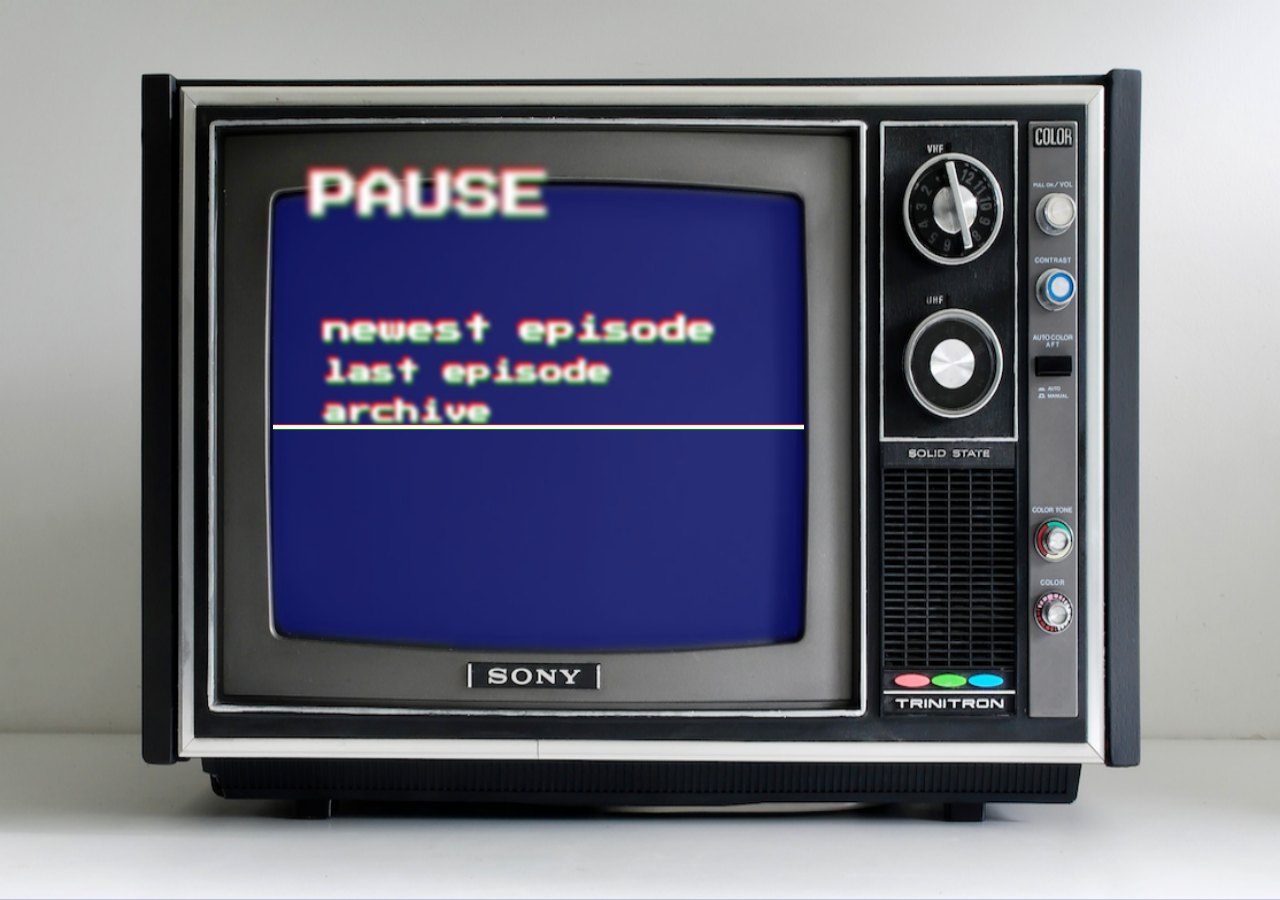
<file: static-html/index_without_gpt.html>
<div class="index">
  <template class="index__mobile">

<head>
<link href="https://fonts.googleapis.com/css2?family=Press+Start+2P&display=swap" rel="stylesheet">
<link rel="stylesheet" type="text/css" href="css/mobile-style.css">
</head>

<body>
<div style="width:100%; height:100%; top:0px; left:0px; position: fixed;">
  <img rel="preload" src="images/mobile_tv.png" class="tvpic"/>
</div>
<div class="vhs-message">
  <span>
<!--    <h1>PAUSE</h1> -->
    <br>
    <br>
    <br>
    <br>
    <h3><a href="/newest">newest</a></h3>
    <br>
    <br>
    <br>
    <br>
    <br>
    <h3><a href="/previous">previous</a></h3>
    <br>
    <br>
    <br>
    <br>
    <br>
    <h3><a href="/archive">archive</a></h3>
  </span>  
</div>



<div class="screen-bottom">
    <div class="line">
        <div class="red"></div>
        <div class="white"></div>
        <div class="green"></div>
    </div>
</div>
</body>


  </template>
  <template class="index__desktop">

<head>
<link href="https://fonts.googleapis.com/css2?family=Press+Start+2P&display=swap" rel="stylesheet">
<link rel="stylesheet" type="text/css" href="../css/style.css">
</head>

<body>
<div style="width:100%; height:100%; top:0px; left:0px; position: fixed;">
  <img rel="preload" src="../images/tv_with_cover.png" class="tv-foreground"/>
</div>
<div class="vhs-message">
  <span>
    <h1>PAUSE</h1>
    <br>
    <br>
    <br>
    <br>
    <h2><a href="/newest">newest episode</a></h2>
    <br>
    <h3><a href="/previous">last episode</a></h3>
    <br>
    <h3><a href="/archive">archive</a></h3>
  </span>  
</div>



<div class="screen-bottom">
    <div class="line">
        <div class="red"></div>
        <div class="white"></div>
        <div class="green"></div>
    </div>
</div>
</body>


  </template>
  <script>
    var width = screen.width;
    var height = screen.height;
    var isMobile = false;
 
    if (height > width) {
      isMobile = true;
    }
    
    const index = document.currentScript.closest('.index');
    const content = index
      .querySelector(isMobile ? '.index__mobile' : '.index__desktop')
      .content;
    
    index.appendChild(document.importNode(content, true));
  </script>
</div>
</file>
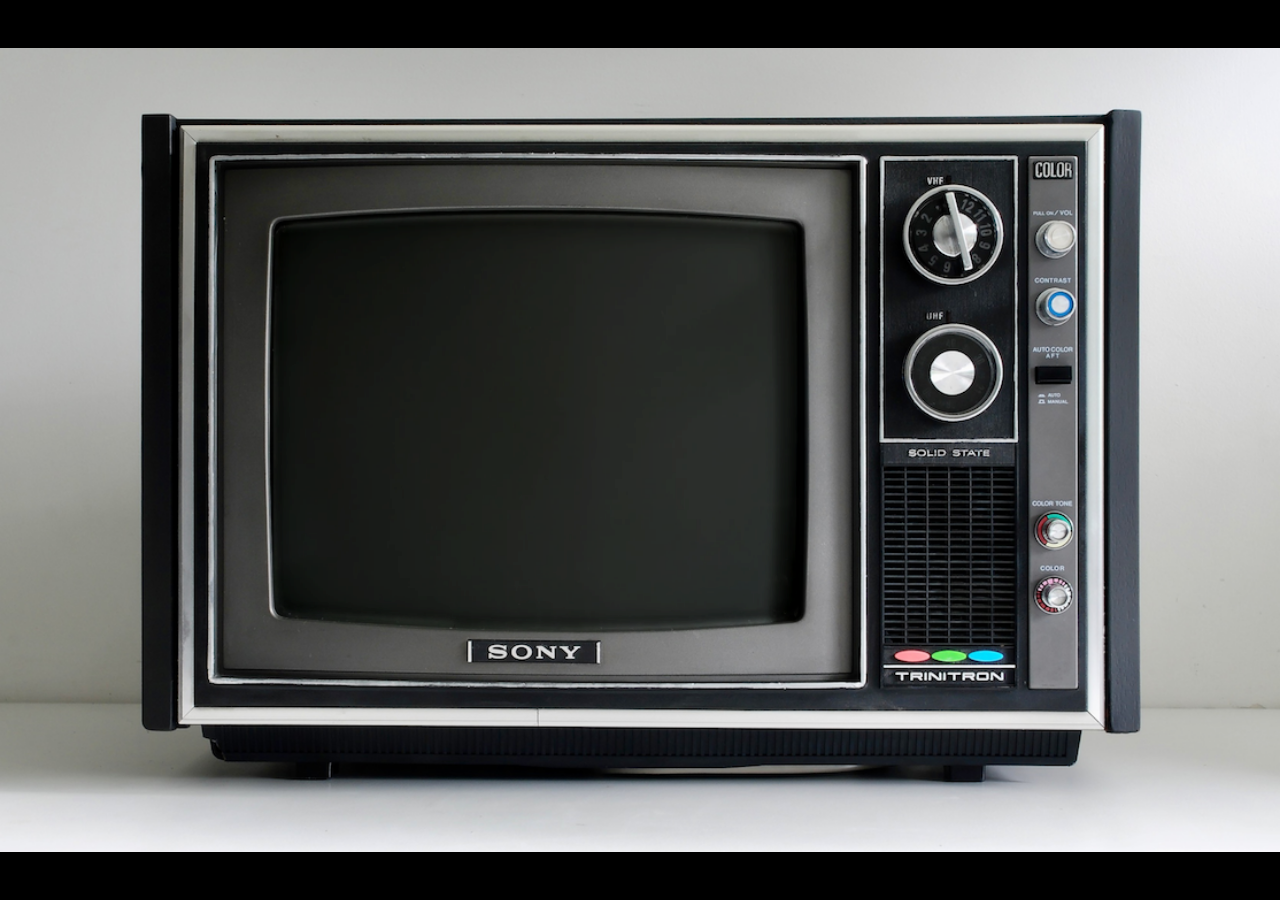
<file: static-html/live.html>
<!DOCTYPE html>

<html lang="en">
<head>
<meta charset="utf-8"/>
<title>Live Stream Player</title>
<link href="https://fonts.googleapis.com/css2?family=Press+Start+2P&amp;display=swap" rel="stylesheet"/>
<style>
    html, body {
      margin: 0;
      padding: 0;
      height: 100vh;
      width: 100vw;
      overflow: hidden;
      background: black;
      display: flex;
      justify-content: center;
      align-items: center;
    }

    .tv-container {
      position: relative;
      width: 100vw;
      max-width: 100vw;
      aspect-ratio: 1114 / 699;
      background-image: url('../images/tv_with_cover.png');
      background-size: contain;
      background-repeat: no-repeat;
      background-position: center;
    }

    .video-container {
      position: absolute;
      /* preserving old values in case I need them
      top: 155px;
      left: 241px;
      width: 456px;
      height: 332px;*/
      
      top: 80px;
      left: 135px;
      width: 675px;
      height:470px;
      /* These values match the TV screen hole from the original 1114x699 image */
      transform-origin: top left;
    }

    #ytplayer {
      width: 100%;
      height: 100%;
      border: none;
    }

    /* Scale the video-container proportionally */
    .scale-wrapper {
      position: absolute;
      top: 0;
      left: 0;
      width: 1114px;
      height: 699px;
      transform-origin: top left;
      transform: scale(var(--scale));
    }
  
    .tv-foreground {
      position: absolute;
      top: 0;
      left: 0;
      width: 100%;
      height: 100%;
      pointer-events: none;
      z-index: 10;
    }
    </style>
</head>
<body>
<div class="tv-container" id="tvContainer">
<div class="scale-wrapper" id="scaleWrapper">
<div class="video-container">
<div id="ytplayer"></div>
</div>
</div>
<img alt="TV frame" class="tv-foreground" src="../images/tv_with_cover.png"/></div>
<script src="https://www.youtube.com/iframe_api"></script>
<script>
    function updateScale() {
      const container = document.getElementById('tvContainer');
      const scaleWrapper = document.getElementById('scaleWrapper');

      const targetWidth = 1114;
      const actualWidth = container.clientWidth;
      const scale = actualWidth / targetWidth;

      scaleWrapper.style.setProperty('--scale', scale);
    }

    window.addEventListener('resize', updateScale);
    window.addEventListener('load', updateScale);

    let player;

    function onYouTubeIframeAPIReady() {
      const currentTime = new Date();
      const currentHours = currentTime.getUTCHours();
      const currentMinutes = currentTime.getUTCMinutes();
      const currentSeconds = currentTime.getUTCSeconds();

      const totalMinutes = currentHours * 60 + currentMinutes;
      const startMinutes = 4 * 60 + 30;
      const slotDuration = 90;
      let diff = totalMinutes - startMinutes;
      if (diff < 0) diff += 24 * 60;

      const slot = Math.floor(diff / slotDuration);

      const videoIds = [
        "9L0awdHkPnQ", "eCtVDGgVx90", "Hp1mOr_yFgs", "dHAr1JK8gxk",
        "5ZLA5_8ubug", "vfnFjqnRDSo", "zE0f0e2359M", "Q1ivDVHOa_c",
        "AY3R03oLbtk", "dmKmr3Wom38", "ULV4I22rey4", "r-KDJvb8Zs4",
        "Cr2-7wgh9Lo", "a2TYbFD07qM", "LgiJdjnrX8U", "H38xy-zl21M"
      ];

      if (slot >= 0 && slot < videoIds.length) {
        const baselineSeconds = 4 * 3600 + 30 * 60 + slot * slotDuration * 60;
        const currentTotalSeconds = currentHours * 3600 + currentMinutes * 60 + currentSeconds;
        let diffInSeconds = currentTotalSeconds - baselineSeconds;
        if (diffInSeconds < 0) diffInSeconds += 86400;

        player = new YT.Player('ytplayer', {
          videoId: videoIds[slot],
          playerVars: {
            autoplay: 1,
            controls: 0,
            modestbranding: 0,
            rel: 0
          },
          events: {
            'onReady': function (event) {
              event.target.seekTo(diffInSeconds, true);
            }
          }
        });
      } else {
        document.getElementById('ytplayer').innerHTML =
          `<p style="color:white; font-family: monospace;">No content scheduled for this time.</p>`;
      }
    }
  </script>
</body>
</html>
</file>
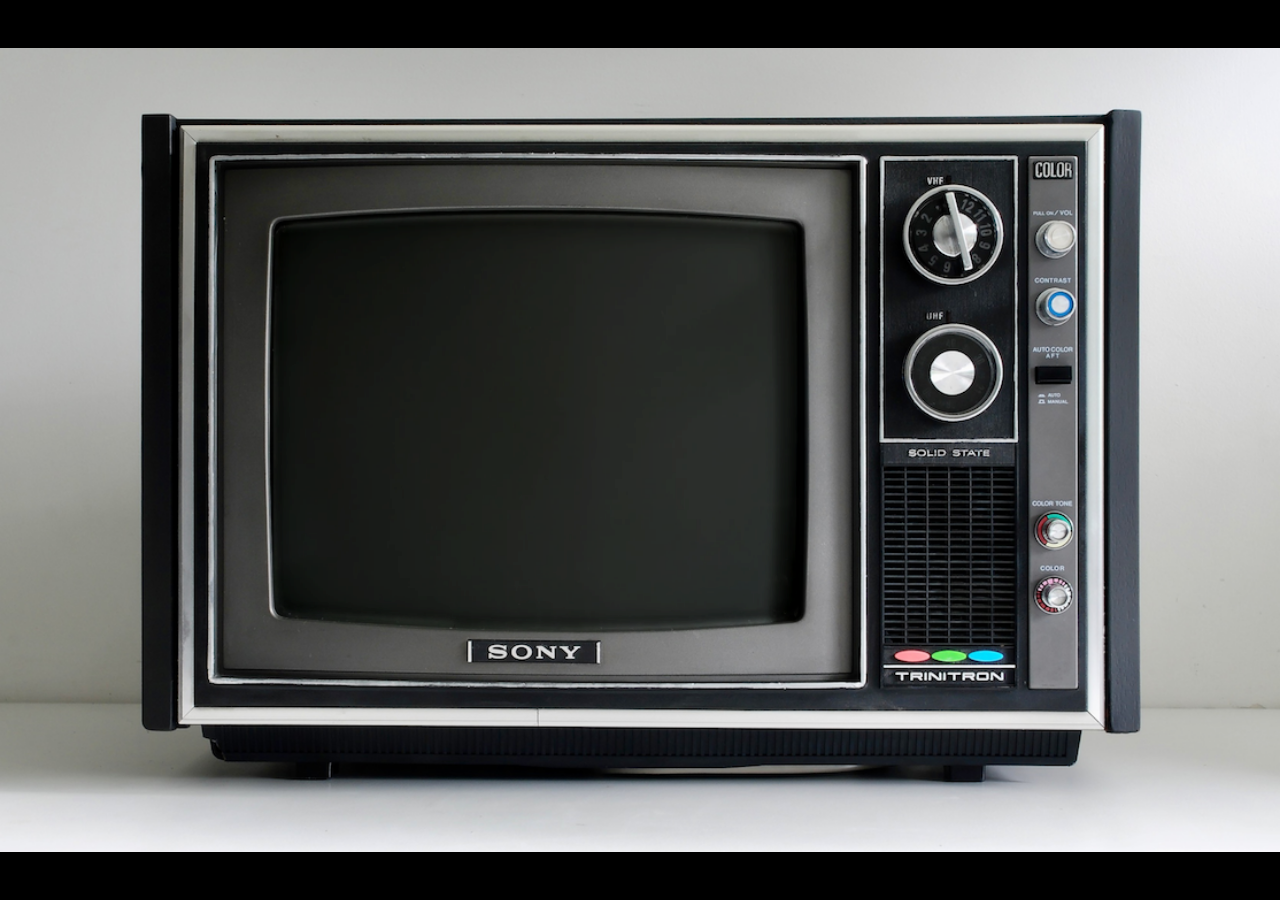
<file: static-html/watch-later.html>
<!DOCTYPE html>
<html lang="en">

<head>
  <meta charset="utf-8" />
  <title>watch later</title>
  <link rel="icon" type="image/x-icon" href="../images/favicon_io/favicon.ico">
  <link rel="preload" as="image" href="../images/tv_with_cover.png">
  <link href="https://fonts.googleapis.com/css2?family=Press+Start+2P&display=swap" rel="stylesheet" />
  <style>
    html,
    body {
      margin: 0;
      padding: 0;
      height: 100vh;
      width: 100vw;
      overflow: hidden;
      background: black;
      display: flex;
      justify-content: center;
      align-items: center;
    }

    .tv-container {
      position: relative;
      width: 100vw;
      max-width: 100vw;
      aspect-ratio: 1114 / 699;
      background-image: url('../images/tv_with_cover.png');
      background-size: contain;
      background-repeat: no-repeat;
      background-position: center;
    }

    .video-container {
      position: absolute;
      top: 80px;
      left: 135px;
      width: 675px;
      height: 470px;
      transform-origin: top left;
      visibility: hidden;
      opacity: 0;
      transition: opacity 0.5s ease;
    }

    .video-container.ready {
      visibility: visible;
      opacity: 1;
    }

    #ytplayer {
      width: 100%;
      height: 100%;
      border: none;
    }

    .scale-wrapper {
      position: absolute;
      top: 0;
      left: 0;
      width: 1114px;
      height: 699px;
      transform-origin: top left;
      transform: scale(var(--scale));
    }

    .tv-foreground {
      position: absolute;
      top: 0;
      left: 0;
      width: 100%;
      height: 100%;
      pointer-events: none;
      z-index: 10;
    }
  </style>
</head>

<body>
  <div class="tv-container" id="tvContainer">
    <div class="scale-wrapper" id="scaleWrapper">
      <div class="video-container" id="videoContainer">
        <div id="ytplayer" loading="lazy"></div>
      </div>
    </div>
    <img alt="TV frame" class="tv-foreground" src="../images/tv_with_cover.png" />
  </div>

  <script defer src="https://www.youtube.com/iframe_api"></script>
  <script>
    function updateScale() {
      const container = document.getElementById('tvContainer');
      const scaleWrapper = document.getElementById('scaleWrapper');
      const targetWidth = 1114;
      const actualWidth = container.clientWidth;
      const scale = actualWidth / targetWidth;
      scaleWrapper.style.setProperty('--scale', scale);
    }

    window.addEventListener('resize', updateScale);
    window.addEventListener('load', updateScale);

    // Helper to retrieve query parameters from the URL
    function getParameterByName(name) {
      const url = window.location.href;
      name = name.replace(/[\[\]]/g, '\\$&');
      const regex = new RegExp('[?&]' + name + '(=([^&#]*)|&|#|$)');
      const results = regex.exec(url);
      if (!results) return null;
      if (!results[2]) return '';
      return decodeURIComponent(results[2].replace(/\+/g, ' '));
    }

    let player;
    function onYouTubeIframeAPIReady() {
      const videoId = getParameterByName('videoId');
      if (!videoId) {
        console.error("No videoId specified in the URL");
        return;
      }
      player = new YT.Player('ytplayer', {
        videoId: videoId,
        playerVars: {
          autoplay: 1,
          controls: 0,
          modestbranding: 0,
          rel: 0,
          fs: 0,
          iv_load_policy: 3,
          start: 0
        },
        events: {
          onReady: function (event) {
            // Fade in the video container once the video is ready
            const container = document.getElementById('videoContainer');
            requestAnimationFrame(() => {
              container.classList.add('ready');
            });
          }
        }
      });
    }
  </script>
</body>

</html>
</file>
<file: css/style.css>
.tvpic
{
  position: relative;
  width: 100vw;
  max-width: 100vw;
  aspect-ratio: 1114 / 699;
  background-image: url('../images/tv_with_cover.png');
  background-size: contain;
  background-repeat: no-repeat;
  background-position: center;
}
body{
  font-family: 'Press Start 2P', cursive;
  background: #171DA8;
  overflow: hidden;
  animation: blue-me 5ms infinite;
  position: relative;
  -webkit-animation: blue-me 5ms infinite;  
          animation: blue-me 5ms infinite;
}
body:after {  
 box-shadow: inset 0 0 10em rgba(0,0,0,0.75);
 position: relative;
 margin: auto;
 width: 50%;
 z-index: 2;
 content: "";
}

.tv-foreground {
  position: absolute;
  top: 0;
  left: 0;
  width: 100%;
  height: 100%;
  pointer-events: none;
  z-index: 10;
}

@-webkit-keyframes blue-me {  
  28% {
    background: #171DA8;  
  }
  30% {
    background: rgba(23, 29, 168, 0.95);  
  }
  33% {
    background: #171DA8;  
  }
  34% {
    background: rgba(23, 29, 168, 0.9);
  }
  35% {
    background: #171DA8;  
  }
}

@keyframes blue-me {
  28%{ background: #171DA8; }
    30% { background:rgba(#171DA8,0.95);}
  33%{ background: #171DA8; }
  34% { background:rgba(#171DA8,0.9);}
  35%{ background: #171DA8; }
}

.vhs-message{
 -webkit-animation: track 5ms infinite;  
  animation: track 5ms infinite;
  position: relative;
  margin: auto;
  width: 100%;
 
}
h1{
  position: relative;
  padding-top: 13%;
  padding-left: 24%;
  font-size: 3em;
 -webkit-filter: blur(3px);  
  filter: blur(3px);
  color: #fff;
  color: #fff;
  text-shadow:  1px 3px green,
            -2px -3px red;
}


h2{
  position: relative;
  margin: auto;
  width: 50%;
  font-size: 1.75em;
  left: 0;
  filter: blur(2px);
  color: #fff;
  color: #fff;
  text-decoration: none;
  text-shadow:  1px 3px green,
            -2px -3px red;
}

h3{
  position: relative;
  margin: auto;
  width: 50%;
  font-size: 1.5em;
  left: 0;
  filter: blur(2px);
  color: #fff;
  color: #fff;
  text-decoration: none;
  text-shadow:  1px 3px green,
            -2px -3px red;
}


a{
  text-decoration: none;
  color: #fff;
  color: #fff;
}

a:hover{
   text-decoration: none !important;
   cursor: pointer;
   color: #171DA8;
   color: #171DA8;
   background-color: #fff;
}


.vhs-message span{
    -webkit-animation: blur 30ms infinite,  flick 50ms infinite, jump 50ms infinite;
    animation:  blur 30ms infinite,
          flick 50ms infinite,
          jump 50ms infinite;
   
}

   
@-webkit-keyframes blur {
  0% {  
    -webkit-filter: blur(1px);  
            filter: blur(1px);  
    opacity: 0.8;
  }
  50% {
    -webkit-filter: blur(1px);  
            filter: blur(1px);  
    opacity: 1;
  }
  100% {  
    -webkit-filter: blur(1px);  
            filter: blur(1px);  
    opacity: 0.8;
  }
}

@keyframes blur {
  0%   { filter: blur(1px); opacity:0.8;}
  50% { filter: blur(1px); opacity:1; }
  100%{ filter: blur(1px); opacity:0.8; }
}

@-webkit-keyframes flick {  
  50% {
    left: 2px;  
  }
  51% {
    left: 0;  
  }
}

@keyframes flick {
  50% { left:2px; }
  51% { left:0; }
}
@keyframes jump {
  30% { top:1px; }
  31% { top:0; }
}

@-webkit-keyframes track {  
  40% {
    opacity: 1;
    top: 0;
    left: 0;  
    -webkit-transform: scale(1, 1);
            transform: scale(1, 1);
    -webkit-transform: skew(0, 0);  
            transform: skew(0, 0);  
  }
  41% {
    opacity: 0.8;
    top: 0px;
    left: -1px;
    -webkit-transform: scale(1, 1.2);
            transform: scale(1, 1.2);
    -webkit-transform: skew(10deg, 0);  
            transform: skew(10deg, 0);  
  }
  42% {
    opacity: 0.8;
    top: 0px;
    left: 1px;  
    -webkit-transform: scale(1, 1.2);
            transform: scale(1, 1.2);
    -webkit-transform: skew(-15deg, 0);
            transform: skew(-15deg, 0);
  }
  43% {
    opacity: 1;
    top: 0;
    left: 0;  
    -webkit-transform: scale(1, 1);
            transform: scale(1, 1);
    -webkit-transform: skew(0, 0);  
            transform: skew(0, 0);  
  }
}


//From Greg Opperman
//https://codepen.io/gopperman/pen/dElzr?editors=001
@keyframes track {

  40% {   opacity:1;
        top:0;
        left:0;  
        transform:scale(1,1);  
        transform:skew(0,0);}
  41% {   opacity:0.8; top:0px; left:-1px;
        transform:scale(1,1.2);  
        transform:skew(50deg,0);}
  42% {   opacity:0.8;
        top:0px;
        left:1px;
        transform:scale(1,1.2);  
        transform:skew(-80deg,0);}
  43% {
        opacity:1;
        top:0;
        left:0;
        transform:scale(1,1);  
        transform:skew(0,0);}
}



//Lines
.screen-bottom{
  position: fixed;
  bottom: 0;
  width: 100%;
}

.line {
  padding-left: 21%;
  width: 42%;  
  height: 3px;  
  position: relative;
  -webkit-animation: appear 1s infinite,  flick 1s infinite, big-jump 5ms infinite;
          animation: appear 1s infinite,  flick 1s infinite, big-jump 5ms infinite;
}
.line .white {  
  background: white;  
  position: relative;
  top: 0;
  left: 0;  
  height: 4px;  
}
.line .red {  
  background: red;  
  position: relative;
  top: 0;
  left: 0;  
  height: 1px;  
}
.line .green {  
  background: green;  
  position: relative;
  top: 0;
  left: 0;  
  height: 1px;  
}
@-webkit-keyframes appear {
  0% {  
    -webkit-filter: blur(5px);  
            filter: blur(5px);  
    opacity: 0.85;  
  }
  50% {
    -webkit-filter: blur(3px);  
            filter: blur(3px);  
    opacity: 0.85;  
  }
  100% {  
    -webkit-filter: blur(4px);  
            filter: blur(4px);  
    opacity: 0.85;  
  }
}

@keyframes appear {
  0% {  
    -webkit-filter: blur(5px);  
            filter: blur(5px);  
    opacity: 0.85;  
  }
  50% {
    -webkit-filter: blur(3px);  
            filter: blur(3px);  
    opacity: 0.85;  
  }
  100% {  
    -webkit-filter: blur(4px);  
            filter: blur(4px);  
    opacity: 0.85;  
  }
}
@-webkit-keyframes big-jump {
  0% {  
    top: 0;
  }
  10% {
    top: -10px;  
  }
  12% {
    top: 0;
  }
  54% {
    top: 0;
  }
  55% {
    top: -30px;  
  }
  56% {
    top: 0;
  }
  86% {
    top: 0;
  }
  87% {
    top: -60px;  
  }
  88% {
    top: 0;
  }
}

  @keyframes big-jump {
  0% {  
    top: 0;
  }
  10% {
    top: -10px;  
  }
  12% {
    top: 0;
  }
  54% {
    top: 0;
  }
  55% {
    top: -30px;  
  }
  56% {
    top: 0;
  }
  86% {
    top: 0;
  }
  87% {
    top: -60px;  
  }
  88% {
    top: 0;
  }
}
</file>
